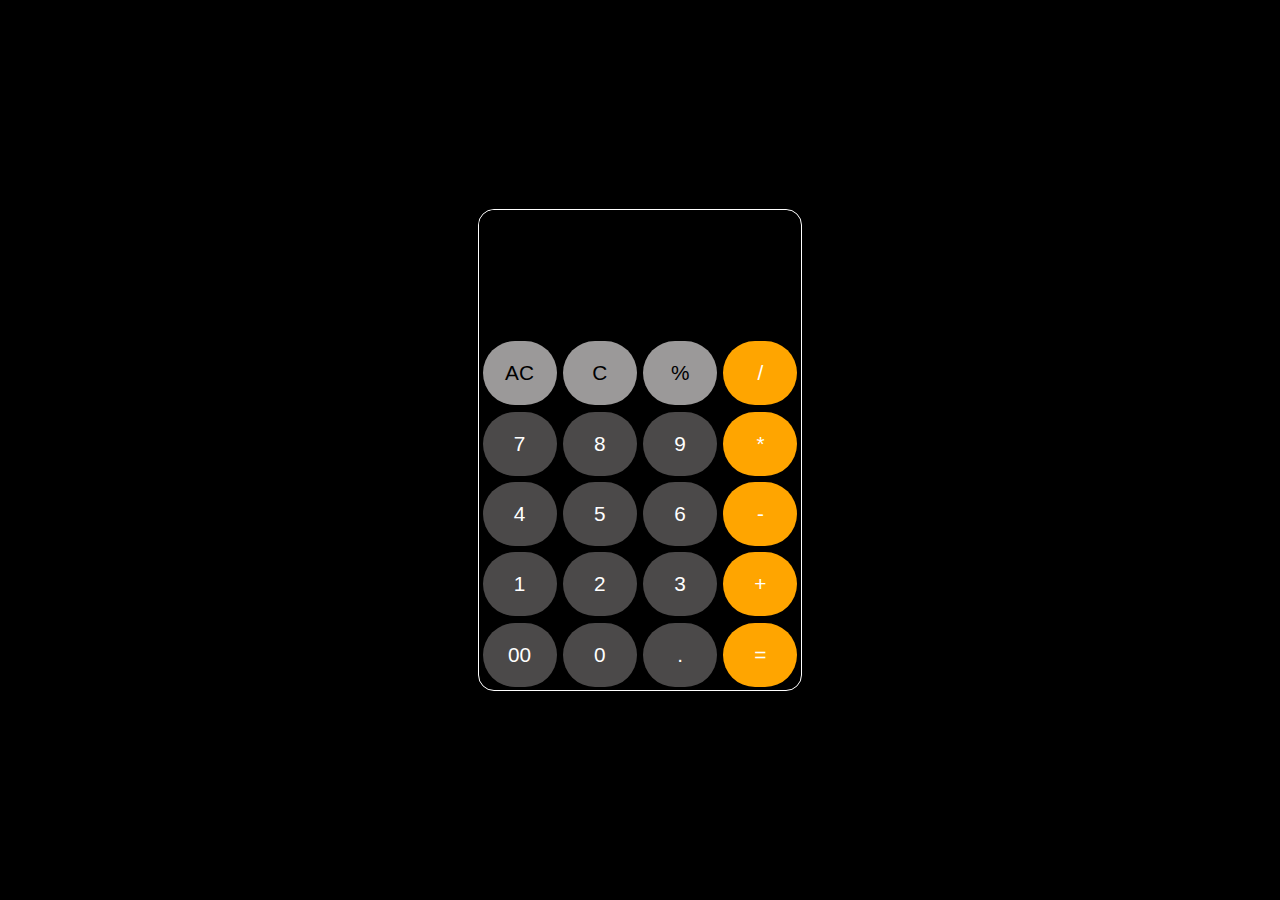
<file: index.html>
<!DOCTYPE html>
<html>
    <head>
        <meta charset="utf-8">
        <meta http-equiv="X-UA-Compatible" content="IE=edge">
        <title></title>
        <meta name="description" content="">
        <meta name="viewport" content="width=device-width, initial-scale=1">
        <link rel="stylesheet" href="index.css">
        <link rel="stylesheet" href="https://cdnjs.cloudflare.com/ajax/libs/font-awesome/6.4.0/css/all.min.css" integrity="sha512-iecdLmaskl7CVkqkXNQ/ZH/XLlvWZOJyj7Yy7tcenmpD1ypASozpmT/E0iPtmFIB46ZmdtAc9eNBvH0H/ZpiBw==" crossorigin="anonymous" referrerpolicy="no-referrer" />
    </head>
    <body>
        <div id="main_container">
            <div id="calculator_container">
                <input type="text" id="input">
                <div class="row">
                    <button class="btn" style="background-color: rgb(155, 153, 153);">AC</button>
                    <button class="btn" style="background-color: rgb(155, 153, 153);">C</button>
                    <button class="btn" style="background-color: rgb(155, 153, 153);">%</button>
                    <button class="btn" style="background-color: orange;  color: white;">/</button>
                </div>
                <div class="row">
                    <button class="btn" style="background-color: rgb(75, 73, 73); color: white;">7</i></button>
                    <button class="btn"style="background-color: rgb(75, 73, 73); color: white;">8</button>
                    <button class="btn"style="background-color: rgb(75, 73, 73); color: white;">9</button>
                    <button class="btn" style="background-color: orange; color: white;">*</button>
                </div>
                <div class="row">
                    <button class="btn"style="background-color: rgb(75, 73, 73); color: white;">4</button>
                    <button class="btn"style="background-color: rgb(75, 73, 73); color: white;">5</button>
                    <button class="btn"style="background-color: rgb(75, 73, 73); color: white;">6</button>
                    <button class="btn" style="background-color: orange; color: white;">-</button> 
                </div>
                <div class="row">
                    <button class="btn"style="background-color: rgb(75, 73, 73); color: white;">1</button>
                    <button class="btn"style="background-color: rgb(75, 73, 73); color: white;">2</button>
                    <button class="btn"style="background-color: rgb(75, 73, 73); color: white;">3</button>
                    <button class="btn" style="background-color: orange; color: white;">+</button> 
                </div>
                <div class="row">
                    <button class="btn"style="background-color: rgb(75, 73, 73); color: white;">00</button>
                    <button class="btn"style="background-color: rgb(75, 73, 73); color: white;">0</i></button>
                    <button class="btn"style="background-color: rgb(75, 73, 73); color: white;">.</button>
                    <button class="btn" style="background-color: orange; color: white;">=</button> 
                </div>
                <!-- <div id="below"></div> -->
            </div>
        </div>
        <script src="index.js"></script>
    </body>
</html>
</file>
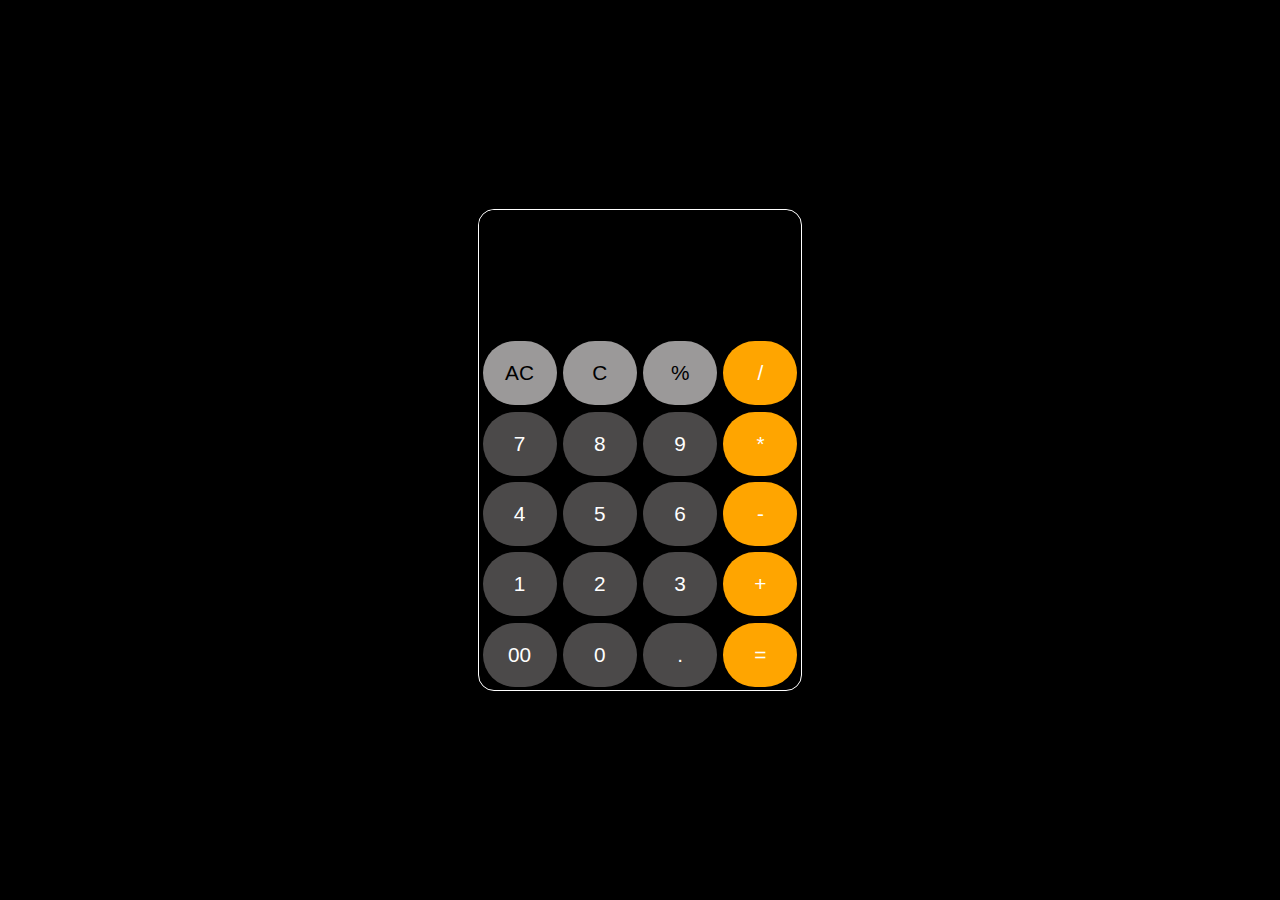
<file: calculator.html>
<!DOCTYPE html>
<html>
    <head>
        <meta charset="utf-8">
        <meta http-equiv="X-UA-Compatible" content="IE=edge">
        <title></title>
        <meta name="description" content="">
        <meta name="viewport" content="width=device-width, initial-scale=1">
        <link rel="stylesheet" href="calculator.css">
        <link rel="stylesheet" href="https://cdnjs.cloudflare.com/ajax/libs/font-awesome/6.4.0/css/all.min.css" integrity="sha512-iecdLmaskl7CVkqkXNQ/ZH/XLlvWZOJyj7Yy7tcenmpD1ypASozpmT/E0iPtmFIB46ZmdtAc9eNBvH0H/ZpiBw==" crossorigin="anonymous" referrerpolicy="no-referrer" />
    </head>
    <body>
        <div id="main_container">
            <div id="calculator_container">
                <input type="text" id="input">
                <div class="row">
                    <button class="btn" style="background-color: rgb(155, 153, 153);">AC</button>
                    <button class="btn" style="background-color: rgb(155, 153, 153);">C</button>
                    <button class="btn" style="background-color: rgb(155, 153, 153);">%</button>
                    <button class="btn" style="background-color: orange;  color: white;">/</button>
                </div>
                <div class="row">
                    <button class="btn" style="background-color: rgb(75, 73, 73); color: white;">7</i></button>
                    <button class="btn"style="background-color: rgb(75, 73, 73); color: white;">8</button>
                    <button class="btn"style="background-color: rgb(75, 73, 73); color: white;">9</button>
                    <button class="btn" style="background-color: orange; color: white;">*</button>
                </div>
                <div class="row">
                    <button class="btn"style="background-color: rgb(75, 73, 73); color: white;">4</button>
                    <button class="btn"style="background-color: rgb(75, 73, 73); color: white;">5</button>
                    <button class="btn"style="background-color: rgb(75, 73, 73); color: white;">6</button>
                    <button class="btn" style="background-color: orange; color: white;">-</button> 
                </div>
                <div class="row">
                    <button class="btn"style="background-color: rgb(75, 73, 73); color: white;">1</button>
                    <button class="btn"style="background-color: rgb(75, 73, 73); color: white;">2</button>
                    <button class="btn"style="background-color: rgb(75, 73, 73); color: white;">3</button>
                    <button class="btn" style="background-color: orange; color: white;">+</button> 
                </div>
                <div class="row">
                    <button class="btn"style="background-color: rgb(75, 73, 73); color: white;">00</button>
                    <button class="btn"style="background-color: rgb(75, 73, 73); color: white;">0</i></button>
                    <button class="btn"style="background-color: rgb(75, 73, 73); color: white;">.</button>
                    <button class="btn" style="background-color: orange; color: white;">=</button> 
                </div>
                <!-- <div id="below"></div> -->
            </div>
        </div>
        <script src="calculator.js"></script>
    </body>
</html>
</file>
<file: index.css>
*
{
    margin: 0;
    padding: 0;
    box-sizing: border-box;
}

#main_container
{
    height: 100vh;
    width: 100vw;
    display: flex;
    align-items: center;
    justify-content: center;
    background-color: black;
}

#calculator_container
{
    border: 0.1rem solid white;
    border-radius: 1rem;
    background-color: black;
    width: 20.2rem;
}

#input
{
    width: 20rem;
    height: 8rem;
    border-top-right-radius: 1rem;
    border-top-left-radius: 1rem;
    text-align: right;
    font-size: 2.5rem;
    padding: 0.5rem;
    background-color: black;
    border: none;
    color: white;
}

.row
{
    display: flex;
}

.btn
{
    height: 4rem;
    width: 5rem;
    font-size: 1.3rem;
    border-radius: 2rem;
    margin: 0.2rem;
    border: none;
}

#below
{
    background-color: #fff;
    height: 1vh;
    border-radius: 1rem;
}
</file>
<file: calculator.css>
*
{
    margin: 0;
    padding: 0;
    box-sizing: border-box;
}

#main_container
{
    height: 100vh;
    width: 100vw;
    display: flex;
    align-items: center;
    justify-content: center;
    background-color: black;
}

#calculator_container
{
    border: 0.1rem solid white;
    border-radius: 1rem;
    background-color: black;
    width: 20.2rem;
}

#input
{
    width: 20rem;
    height: 8rem;
    border-top-right-radius: 1rem;
    border-top-left-radius: 1rem;
    text-align: right;
    font-size: 2.5rem;
    padding: 0.5rem;
    background-color: black;
    border: none;
    color: white;
}

.row
{
    display: flex;
}

.btn
{
    height: 4rem;
    width: 5rem;
    font-size: 1.3rem;
    border-radius: 2rem;
    margin: 0.2rem;
    border: none;
}

#below
{
    background-color: #fff;
    height: 1vh;
    border-radius: 1rem;
}
</file>
